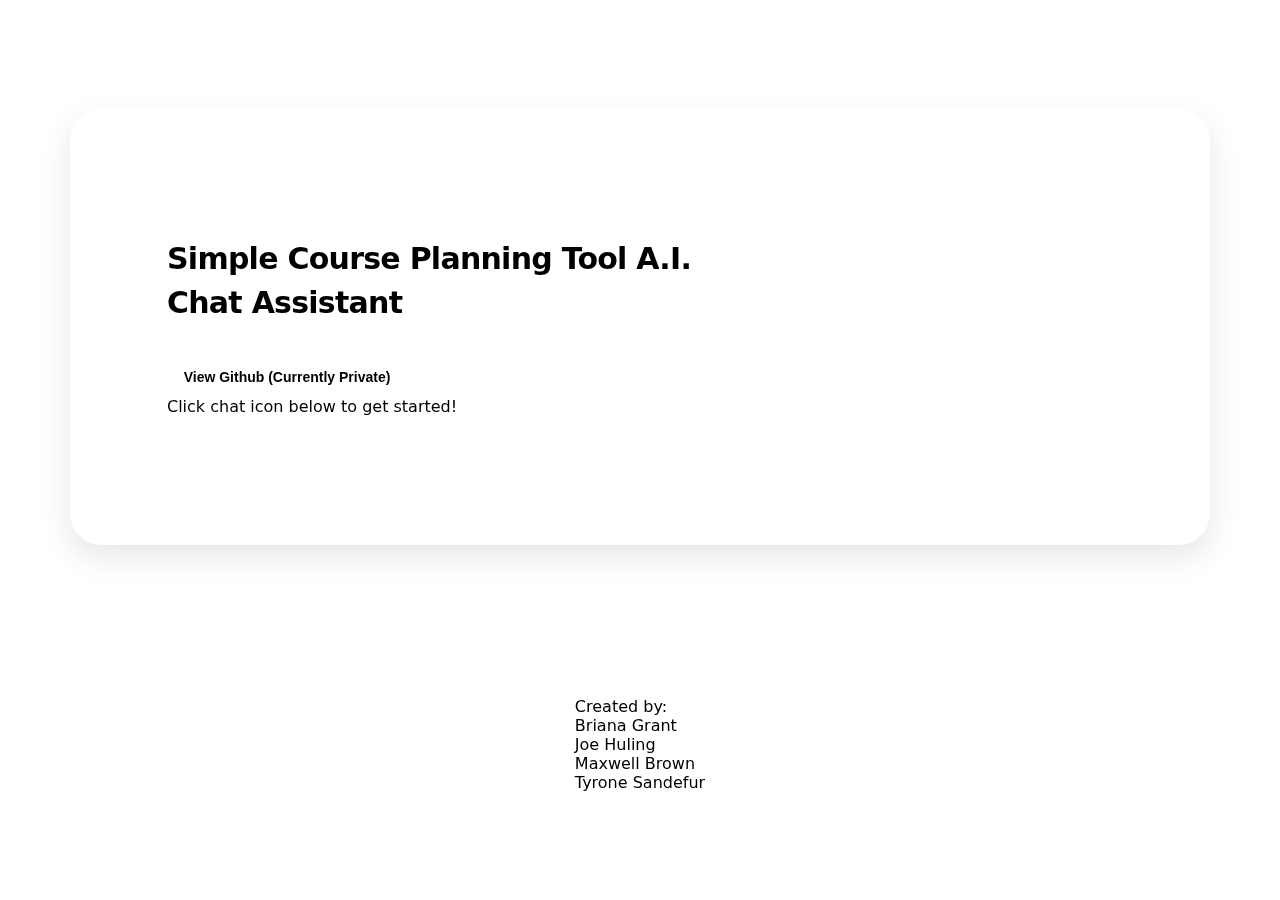
<file: version 0.2 (beta)/webChat.html>
<!-- CSS Template Derived from - https://codepen.io/georgedoescode-->
<html>
<head></head>
<body>
    <title>Simple Course Planning Tool A.I. Chat Assistant</title>

<!-- Canvas -->
<canvas class="orb-canvas"></canvas>
<!-- Overlay -->
<div class="overlay">
  <!-- Overlay inner wrapper -->
  <div class="overlay__inner">
    <!-- Title -->
    <h1 class="overlay__title">
      Simple Course Planning Tool A.I. Chat Assistant
    </h1>  

    <!-- Buttons -->
    <div class="overlay__btns">

      <button class="overlay__btn overlay__btn--transparent">
        <a href="https://github.com/grantbriana/Simple-Course-Planning-Tool-" target="_blank">
          View Github (Currently Private)
        </a>
      </button>

    </div>
    <p>Click chat icon below to get started!</p>
  </div>
</div>
<footer>
  <p>Created by: <br> Briana Grant <br> Joe Huling <br> Maxwell Brown <br> Tyrone Sandefur</p>
</footer>

<script>
    window.watsonAssistantChatOptions = {
    integrationID: "91458ca2-6e85-43b5-9a63-016093f873d6", // The ID of this integration.
    region: "us-east", // The region your integration is hosted in.
    serviceInstanceID: "7100bdb5-2ea0-4626-9a32-e44f8fabf720", // The ID of your service instance.
    onLoad: function(instance) { instance.render(); }
  };
    setTimeout(function(){
      const t=document.createElement('script');
      t.src="https://web-chat.global.assistant.watson.appdomain.cloud/versions/" + (window.watsonAssistantChatOptions.clientVersion || 'latest') + "/WatsonAssistantChatEntry.js";
      document.head.appendChild(t);
    });
  </script>
  <script src = "script.js"></script>
  <link href="style.css" rel="stylesheet" type="text/css" />
</body>
</html>
</file>
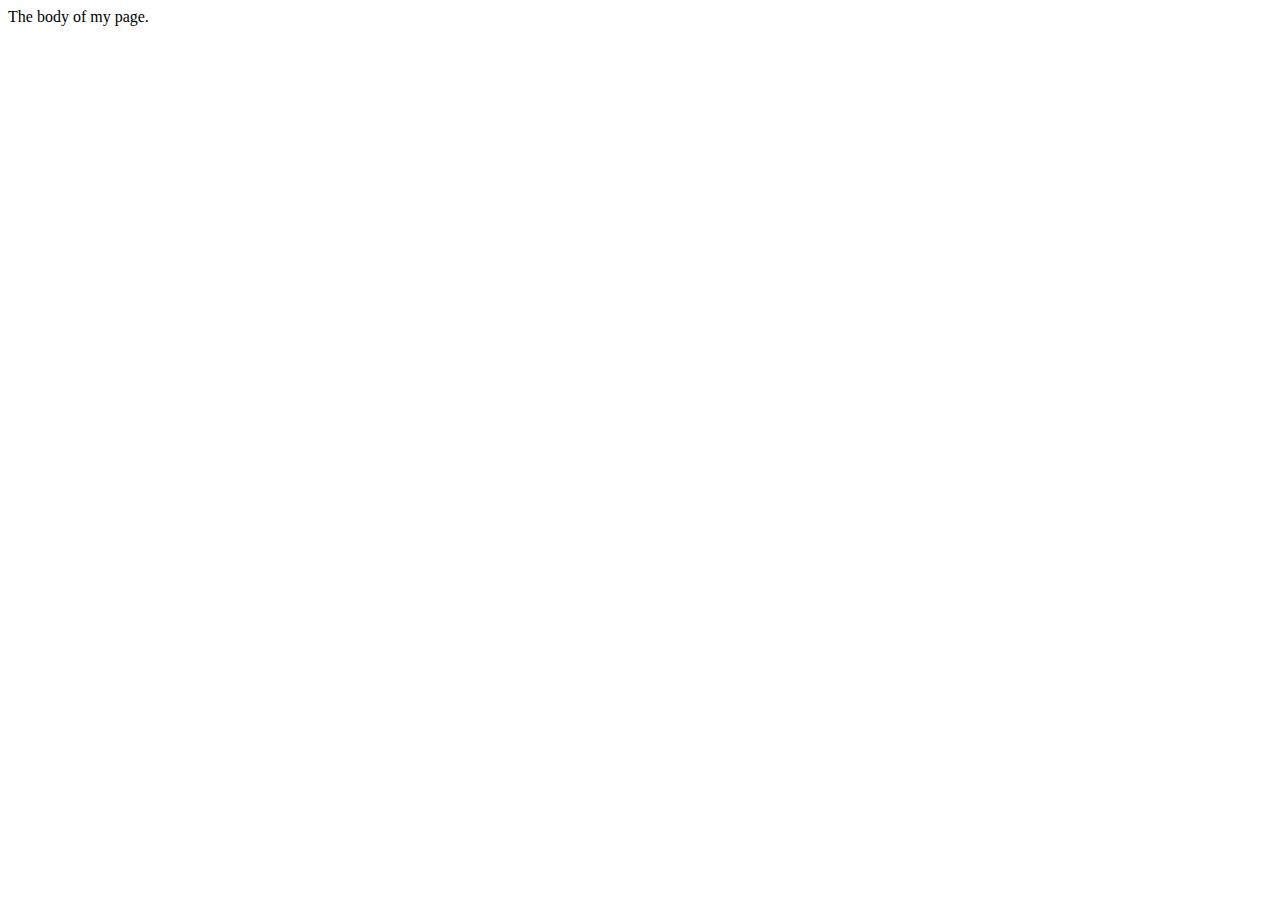
<file: version 0.4/webChat.html>
<html>
<head></head>
<body>
    <title>My Test Page</title>
    <p>The body of my page.</p>
    <!-- copied script elements -->
    </body>
</html>

<script>
    window.watsonAssistantChatOptions = {
    integrationID: "91458ca2-6e85-43b5-9a63-016093f873d6", // The ID of this integration.
    region: "us-east", // The region your integration is hosted in.
    serviceInstanceID: "7100bdb5-2ea0-4626-9a32-e44f8fabf720", // The ID of your service instance.
    onLoad: function(instance) { instance.render(); }
  };
    setTimeout(function(){
      const t=document.createElement('script');
      t.src="https://web-chat.global.assistant.watson.appdomain.cloud/versions/" + (window.watsonAssistantChatOptions.clientVersion || 'latest') + "/WatsonAssistantChatEntry.js";
      document.head.appendChild(t);
    });
  </script>
</file>
<file: version 0.2 (beta)/style.css>
:root {
    --dark-color: hsl(var(--hue), 100%, 9%);
    --light-color: hsl(var(--hue), 95%, 98%);
    --base: hsl(var(--hue), 95%, 50%);
    --complimentary1: hsl(var(--hue-complimentary1), 95%, 50%);
    --complimentary2: hsl(var(--hue-complimentary2), 95%, 50%);
  
    --font-family: "Poppins", system-ui;
  
    --bg-gradient: linear-gradient(
      to bottom,
      hsl(var(--hue), 95%, 99%),
      hsl(var(--hue), 95%, 84%)
    );
  }
  
  * {
    margin: 0;
    padding: 0;
    box-sizing: border-box;
  }
  
  html {
    -webkit-font-smoothing: antialiased;
    -moz-osx-font-smoothing: grayscale;
  }
  
  body {
    max-width: 1920px;
    min-height: 100vh;
    display: grid;
    place-items: center;
    padding: 2rem;
    font-family: var(--font-family);
    color: var(--dark-color);
    background: var(--bg-gradient);
  }
  
  .orb-canvas {
    position: fixed;
    top: 0;
    left: 0;
    width: 100%;
    height: 100%;
    pointer-events: none;
    z-index: -1;
  }
  
  strong {
    font-weight: 600;
  }
  
  .overlay {
    width: 100%;
    max-width: 1140px;
    max-height: 640px;
    padding: 8rem 6rem;
    display: flex;
    align-items: center;
    background: rgba(255, 255, 255, 0.375);
    box-shadow: 0 0.75rem 2rem 0 rgba(0, 0, 0, 0.1);
    border-radius: 2rem;
    border: 1px solid rgba(255, 255, 255, 0.125);
    -webkit-border-radius:;
    -moz-border-radius:;
    -ms-border-radius:;
    -o-border-radius:;
}
  
  .overlay__inner {
    max-width: 36rem;
  }
  
  .overlay__title {
    font-size: 1.875rem;
    line-height: 2.75rem;
    font-weight: 700;
    letter-spacing: -0.025em;
    margin-bottom: 2rem;
  }
  
  .text-gradient {
    background-image: linear-gradient(
      45deg,
      var(--base) 25%,
      var(--complimentary2)
    );
    -webkit-background-clip: text;
    -webkit-text-fill-color: transparent;
    -moz-background-clip: text;
    -moz-text-fill-color: transparent;
  }
  
  .overlay__description {
    font-size: 1rem;
    line-height: 1.75rem;
    margin-bottom: 3rem;
  }
  
  .overlay__btns {
    width: 100%;
    max-width: 30rem;
    display: flex;
  }
  
  .overlay__btn {
    width: 50%;
    height: 2.5rem;
    display: flex;
    justify-content: center;
    align-items: center;
    font-size: 0.875rem;
    font-weight: 600;
    color: var(--light-color);
    background: var(--dark-color);
    border: none;
    border-radius: 0.5rem;
    transition: transform 150ms ease;
    outline-color: hsl(var(--hue), 95%, 50%);
    -webkit-border-radius:;
    -moz-border-radius:;
    -ms-border-radius:;
    -o-border-radius:;
    -webkit-transition: transform 150ms ease;
    -moz-transition: transform 150ms ease;
    -ms-transition: transform 150ms ease;
    -o-transition: transform 150ms ease;
}
  
  .overlay__btn:hover {
    transform: scale(1.05);
    cursor: pointer;
    -webkit-transform: scale(1.05);
    -moz-transform: scale(1.05);
    -ms-transform: scale(1.05);
    -o-transform: scale(1.05);
}
  
  .overlay__btn--transparent {
    background: transparent;
    color: var(--dark-color);
    border: 2px solid var(--dark-color);
    border-width: 2px;
    margin-right: 0.75rem;
  }
  
  .overlay__btn-emoji {
    margin-left: 0.375rem;
  }
  
  a {
    text-decoration: none;
    color: var(--dark-color);
    width: 100%;
    height: 100%;
    display: flex;
    justify-content: center;
    align-items: center;
  }
</file>
